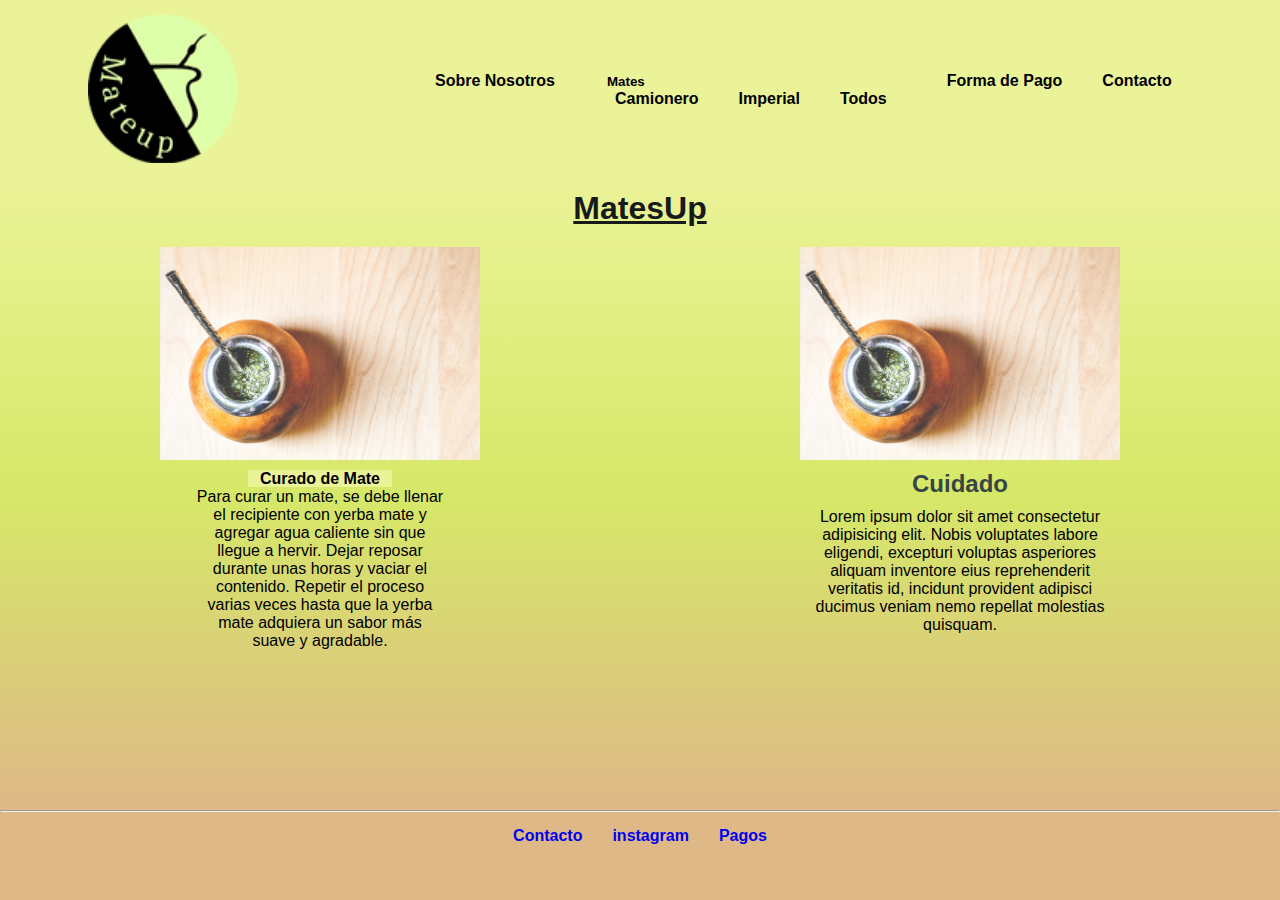
<file: index.html>
<!DOCTYPE html>
<html lang="en">

<head>
  <meta charset="UTF-8">
  <meta http-equiv="X-UA-Compatible" content="IE=edge">
  <meta name="viewport" content="width=device-width, initial-scale=1.0">
  <link href="https://cdn.jsdelivr.net/npm/bootstrap@5.3.0-alpha3/dist/css/bootstrap.min.css" rel="stylesheet"
    integrity="sha384-KK94CHFLLe+nY2dmCWGMq91rCGa5gtU4mk92HdvYe+M/SXH301p5ILy+dN9+nJOZ" crossorigin="anonymous">
  <link rel="stylesheet" href="https://cdnjs.cloudflare.com/ajax/libs/animate.css/4.1.1/animate.min.css">
  <link rel="shortut icon" href="./imagenes/logo.png">
  <link rel="stylesheet" href="./css/estilo.css">
  <title>MatesUp</title>
</head>

<body>
  <header>
    <!-- navegador -->
    <a href="./index.html" class="animate__animated animate__backInDown">
      <img src="./imagenes/logo.png" alt="logo">
    </a>
    <nav >

      <ul>
        <li class="animacion animate__animated animate__bounceInDown">
          <a href="./secciones/sobre-nosotros.html">Sobre Nosotros</a>
        </li>
        <li class="animate__animated animate__bounceInDown">
          <div class="dropdown">
          <button class="btn btn-secondary dropdown-toggle" type="button" data-bs-toggle="dropdown" aria-expanded="false">
            Mates
          </button>
          <ul class="dropdown-menu">
            <li><a class="dropdown-item" href="./mates/camionero.html">Camionero</a></li>
            <li><a class="dropdown-item" href="./mates/imperial.html">Imperial</a></li>
            <li><a class="dropdown-item" href="./mates/mates.html">Todos</a></li>
          </ul>
        </div>
        </li>
        <li class="animacion animate__animated animate__bounceInDown">
          <a href="./secciones/formas-de-pago.html">Forma de Pago</a>
        </li>
        <li class="animacion animate__animated animate__bounceInDown">
          <a href="./secciones/contacto.html">Contacto</a>
        </li>
      </ul>
    </nav>
  </header>

  <!-- informacion -->
  <main id="main_index">
    <h1 class="animate__animated animate__bounceInUp">MatesUp</h1>
    <div>
      <section class="animate__animated animate__bounceInUp">
        <img src="./imagenes/mateeeeee.png" alt="curado mate">
        <p>
          <a class="btn btn-primary" data-bs-toggle="collapse" href="#collapseExample" role="button" aria-expanded="false" aria-controls="collapseExample">
            Curado de Mate
          </a>
       
        </p>
        <div class="collapse" id="collapseExample">
          <div class="card card-body">
            Para curar un mate, se debe llenar el recipiente con yerba mate y agregar agua caliente sin que llegue a hervir. Dejar reposar durante unas horas y vaciar el contenido. Repetir el proceso varias veces hasta que la yerba mate adquiera un sabor más suave y agradable.
          </div>
        </div>
      </section>
      <section class="animate__animated animate__bounceInUp">
        <img src="./imagenes/mateeeeee.png" alt="mate">
        <h2>Cuidado</h2>
        <p class="texto-inicio">Lorem ipsum dolor sit amet consectetur adipisicing elit. Nobis voluptates labore
          eligendi, excepturi voluptas asperiores aliquam inventore eius reprehenderit veritatis id, incidunt provident
          adipisci ducimus veniam nemo repellat molestias quisquam.
        </p>

      </section>
    </div>
  </main>


  <!-- pie de pagina -->

  <Footer>
    <hr>
    <section class="pie animate__animated animate__lightSpeedInRight">
      <a href="./secciones/contacto.html">Contacto</a>
      <a href="https://www.instagram.com/mateup_ros/" target="_blank">instagram</a>
      <a href="./secciones/formas-de-pago.html">Pagos</a>
    </section>

  </Footer>
  <script src="https://cdn.jsdelivr.net/npm/bootstrap@5.3.0-alpha3/dist/js/bootstrap.bundle.min.js"
    integrity="sha384-ENjdO4Dr2bkBIFxQpeoTz1HIcje39Wm4jDKdf19U8gI4ddQ3GYNS7NTKfAdVQSZe"
    crossorigin="anonymous"></script>
</body>

</html>
</file>
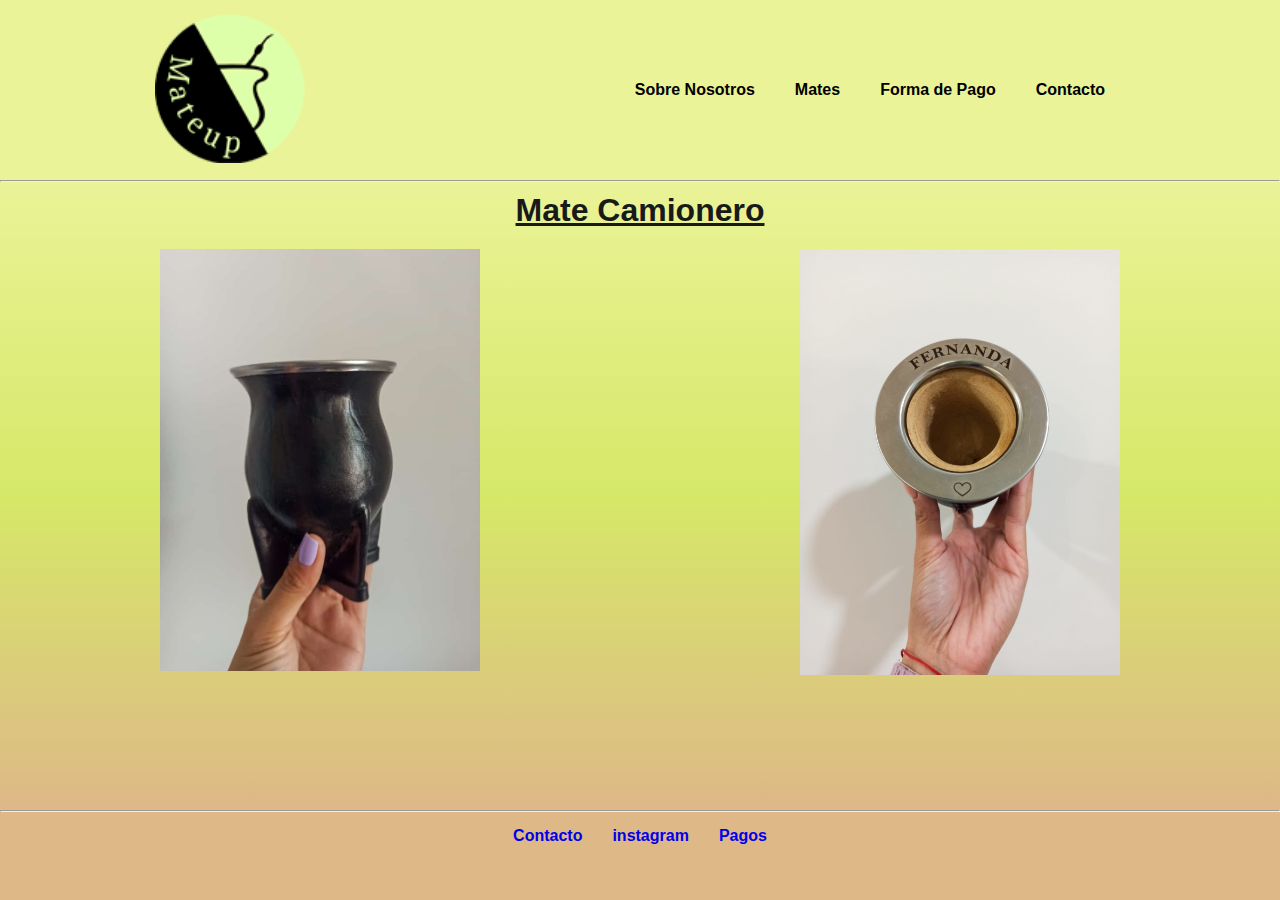
<file: mates/camionero.html>
<!DOCTYPE html>
<html lang="en">

<head>
    <meta charset="UTF-8">
    <meta http-equiv="X-UA-Compatible" content="IE=edge">
    <meta name="viewport" content="width=device-width, initial-scale=1.0">
    <link
    rel="stylesheet"
    href="https://cdnjs.cloudflare.com/ajax/libs/animate.css/4.1.1/animate.min.css">
    <link rel="shortut icon" href="../imagenes/logo.png">
    <link rel="stylesheet" href="../css/estilo.css">
    <title>Mates</title>
</head>

<body>
    <!-- navegador -->
    <header>
        <a href="../index.html"  class="animate__animated animate__backInDown">
            <img src="../imagenes/logo.png" alt="logo">
        </a>
        <nav>

            <ul>
                <li class="animacion animate__animated animate__bounceInDown">
                    <a href="../secciones/sobre-nosotros.html">Sobre Nosotros</a>
                </li>
                <li class="animacion animate__animated animate__bounceInDown">
                    <a href="../mates/mates.html">Mates</a>
                </li>
                <li class="animacion animate__animated animate__bounceInDown">
                    <a href="../secciones/formas-de-pago.html">Forma de Pago</a>
                </li>
                <li class="animacion animate__animated animate__bounceInDown">
                    <a href="../secciones/contacto.html">Contacto</a>
                </li>
            </ul>
        </nav>
    </header>

    <!-- informacion -->
    <main class="todos-los-mates">
        <hr>
        <H1 class="animate__animated animate__bounceInUp">Mate Camionero
        </H1>

        <div class="animate__animated animate__bounceInUp">
        
            <section>
               
                <img src="../imagenes/camionero.jfif" alt="Mate camionero">
            </section>
            <section>
            
                <img src="../mates/camionero/WhatsApp Image 2023-04-19 at 1.16.06 PM.jpeg" alt="Mate Camionero">
            </section>
        </div>
       

    </main>

    <!-- pie de pagina -->
    <Footer>
        <hr>
        <section class="pie animate__animated animate__lightSpeedInRight">
            <a href="../secciones/contacto.html">Contacto</a>
            <a href="https://www.instagram.com/mateup_ros/" target="_blank">instagram</a>
            <a href="../secciones/formas-de-pago.html">Pagos</a>
        </section>

    </Footer>

</html>
</file>
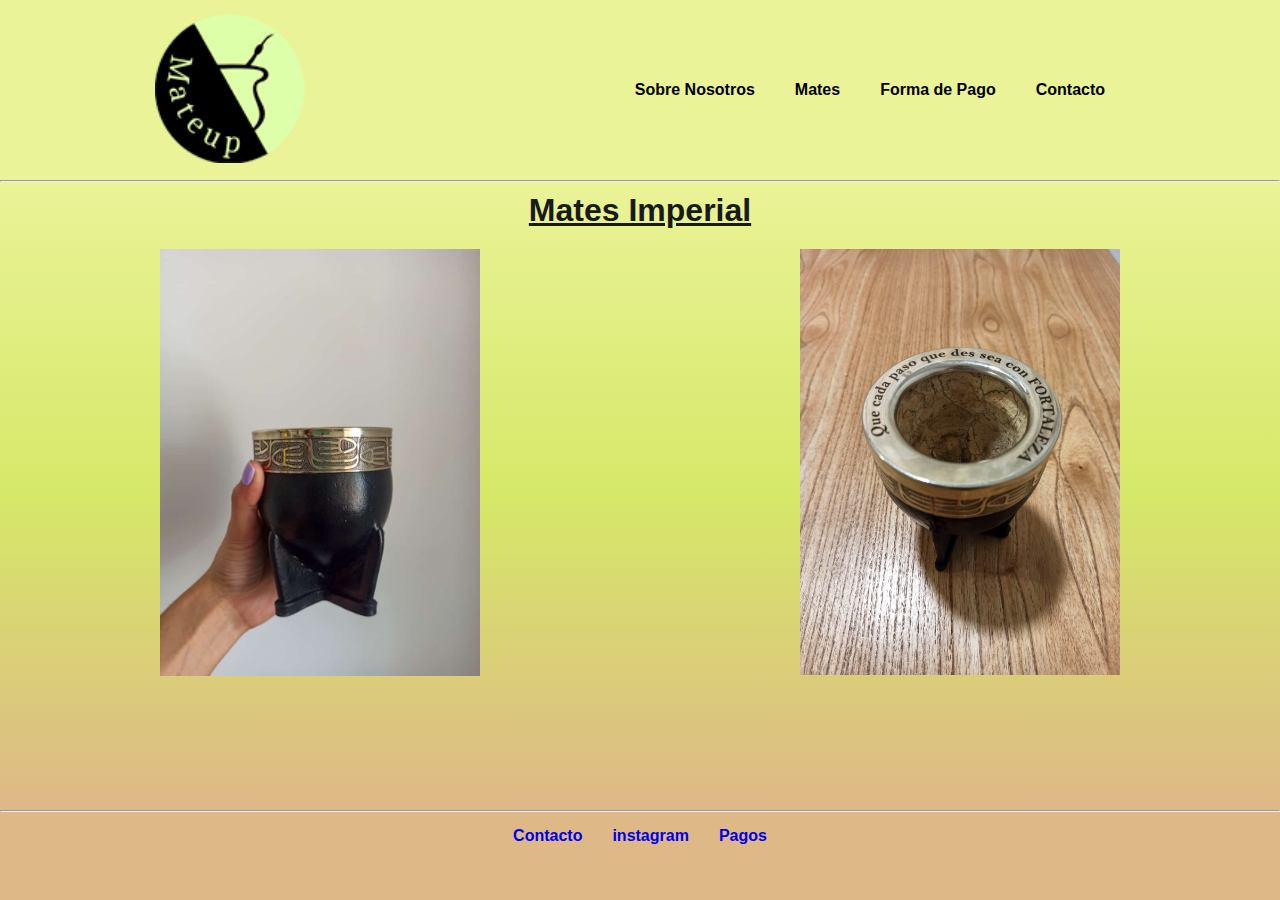
<file: mates/imperial.html>
<!DOCTYPE html>
<html lang="en">

<head>
    <meta charset="UTF-8">
    <meta http-equiv="X-UA-Compatible" content="IE=edge">
    <meta name="viewport" content="width=device-width, initial-scale=1.0">
    <link
    rel="stylesheet"
    href="https://cdnjs.cloudflare.com/ajax/libs/animate.css/4.1.1/animate.min.css">
    <link rel="shortut icon" href="../imagenes/logo.png">
    <link rel="stylesheet" href="../css/estilo.css">
    <title>Mates</title>
</head>

<body>
    <!-- navegador -->
    <header>
        <a href="../index.html"  class="animate__animated animate__backInDown">
            <img src="../imagenes/logo.png" alt="logo">
        </a>
        <nav>

            <ul>
                <li class="animacion animate__animated animate__bounceInDown">
                    <a href="../secciones/sobre-nosotros.html">Sobre Nosotros</a>
                </li>
                <li class="animacion animate__animated animate__bounceInDown">
                    <a href="../mates/mates.html">Mates</a>
                </li>
                <li class="animacion animate__animated animate__bounceInDown">
                    <a href="../secciones/formas-de-pago.html">Forma de Pago</a>
                </li>
                <li class="animacion animate__animated animate__bounceInDown">
                    <a href="../secciones/contacto.html">Contacto</a>
                </li>
            </ul>
        </nav>
    </header>

    <!-- informacion -->
    <main class="todos-los-mates">
        <hr>

        <H1 class="animate__animated animate__bounceInUp">Mates Imperial</H1>

        <div class="animate__animated animate__bounceInUp">
            <section>
               
                <img src="../imagenes/imperial.jfif" alt="Mate imperial">
            </section>
            <section>
               
                <img src="../mates/imperial/WhatsApp Image 2023-04-19 at 1.16.05 PM.jpeg" alt="Mate Camionero">
            </section>
        </div>

    </main>

    <!-- pie de pagina -->
    <Footer>
        <hr>
        <section class="pie animate__animated animate__lightSpeedInRight">
            <a href="../secciones/contacto.html">Contacto</a>
            <a href="https://www.instagram.com/mateup_ros/" target="_blank">instagram</a>
            <a href="../secciones/formas-de-pago.html">Pagos</a>
        </section>

    </Footer>

</html>
</file>
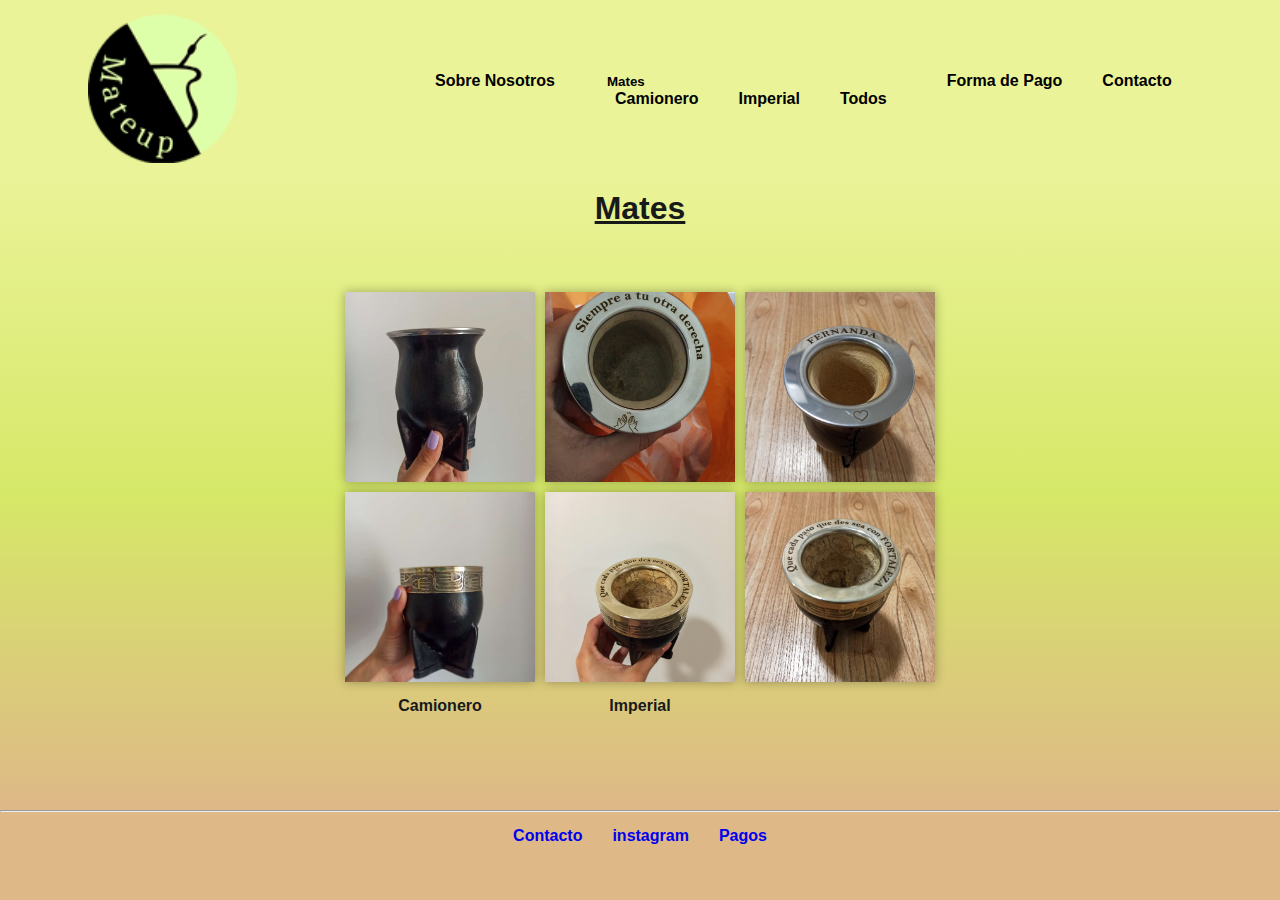
<file: mates/mates.html>
<!DOCTYPE html>
<html lang="en">

<head>
    <meta charset="UTF-8">
    <meta http-equiv="X-UA-Compatible" content="IE=edge">
    <meta name="viewport" content="width=device-width, initial-scale=1.0">
    <link href="https://cdn.jsdelivr.net/npm/bootstrap@5.3.0-alpha3/dist/css/bootstrap.min.css" rel="stylesheet"
        integrity="sha384-KK94CHFLLe+nY2dmCWGMq91rCGa5gtU4mk92HdvYe+M/SXH301p5ILy+dN9+nJOZ" crossorigin="anonymous">
    <link rel="stylesheet" href="https://cdnjs.cloudflare.com/ajax/libs/animate.css/4.1.1/animate.min.css">
    <link rel="shortut icon" href="../imagenes/logo.png">
    <link rel="stylesheet" href="../css/estilo.css">
    <title>Mates</title>
</head>

<body>
    <!-- navegador -->
    <header>
        <a href="../index.html" class="animate__animated animate__backInDown">
            <img src="../imagenes/logo.png" alt="logo">
        </a>
        <nav>

            <ul>
                <li class="animacion animate__animated animate__bounceInDown">
                    <a href="../secciones/sobre-nosotros.html">Sobre Nosotros</a>
                </li>
                <li class="animate__animated animate__bounceInDown">
                    <div class="dropdown">
                    <button class="btn btn-secondary dropdown-toggle" type="button" data-bs-toggle="dropdown" aria-expanded="false">
                      Mates
                    </button>
                    <ul class="dropdown-menu">
                      <li><a class="dropdown-item" href="camionero.html">Camionero</a></li>
                      <li><a class="dropdown-item" href="./imperial.html">Imperial</a></li>
                      <li><a class="dropdown-item" href="./mates.html">Todos</a></li>
                    </ul>
                  </div>
                  </li>
                <li class="animacion animate__animated animate__bounceInDown">
                    <a href="../secciones/formas-de-pago.html">Forma de Pago</a>
                </li>
                <li class="animacion animate__animated animate__bounceInDown">
                    <a href="../secciones/contacto.html">Contacto</a>
                </li>
            </ul>
        </nav>
    </header>

    <!-- informacion -->
    <main class="todos-los-mates grid ">
         <H1 class="animate__animated animate__bounceInUp">Mates</H1>
         <section class="grid-conteiner animate__animated animate__bounceInUp">
         <div class="imagen imagen1"></div>
         <div class="imagen imagen2"></div>
         <div class="imagen imagen3"></div>
         <div class="imagen imagen4"></div>
         <div class="imagen imagen5"></div>
         <div class="imagen imagen6"></div> 
         <a href="./camionero.html">Camionero</a>
         <a href="./imperial.html">Imperial</a>


           
        </section>


        </div>

    </main>

    <!-- pie de pagina -->
    <Footer>
        <hr>
        <section class="pie animate__animated animate__lightSpeedInRight">
            <a href="../secciones/contacto.html">Contacto</a>
            <a href="https://www.instagram.com/mateup_ros/" target="_blank">instagram</a>
            <a href="../secciones/formas-de-pago.html">Pagos</a>
        </section>

    </Footer>
    <script src="https://cdn.jsdelivr.net/npm/bootstrap@5.3.0-alpha3/dist/js/bootstrap.bundle.min.js"
        integrity="sha384-ENjdO4Dr2bkBIFxQpeoTz1HIcje39Wm4jDKdf19U8gI4ddQ3GYNS7NTKfAdVQSZe"
        crossorigin="anonymous"></script>

</body>

</html>
</file>
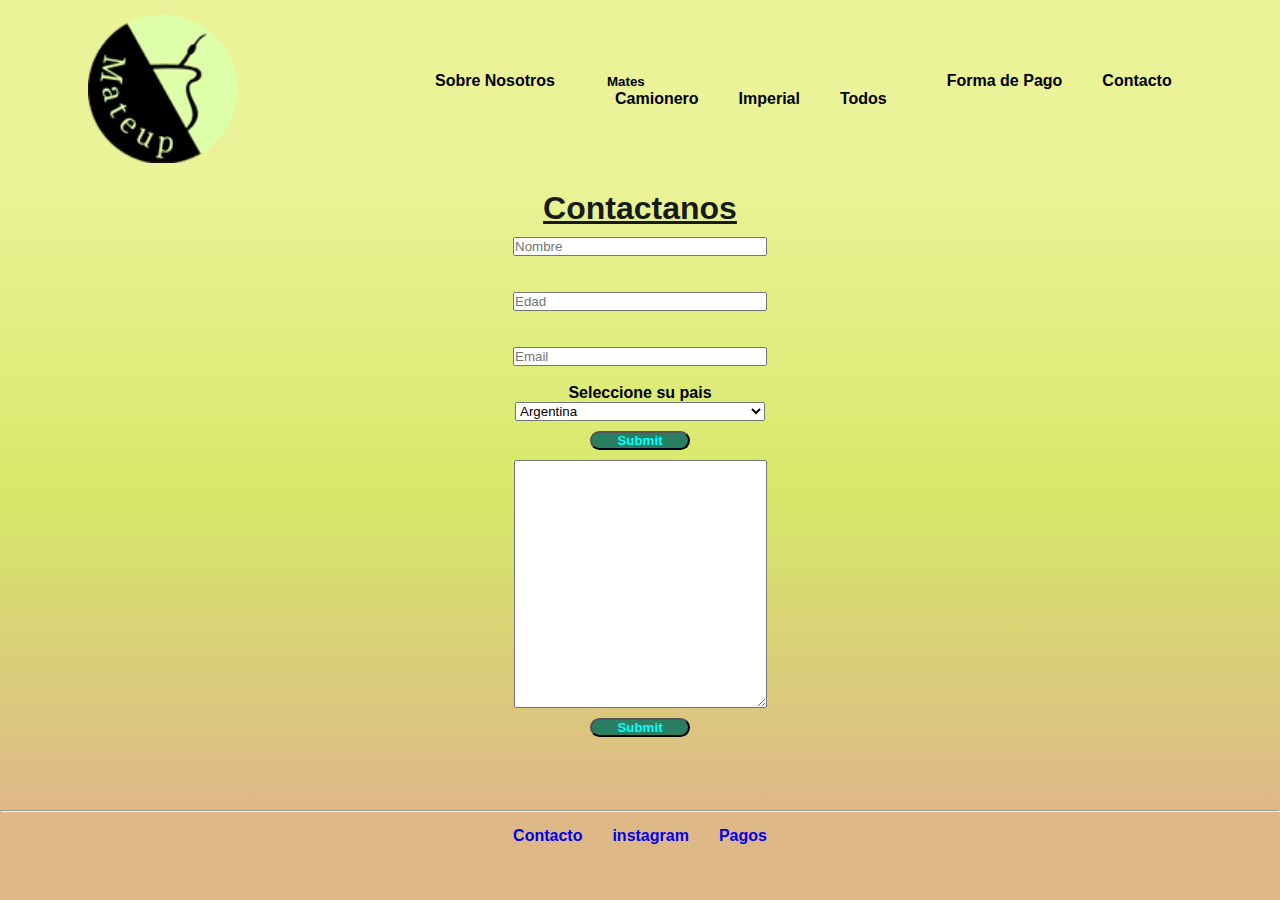
<file: secciones/Contacto.html>
<!DOCTYPE html>
<html lang="en">

<head>
    <meta charset="UTF-8">
    <meta http-equiv="X-UA-Compatible" content="IE=edge">
    <meta name="viewport" content="width=device-width, initial-scale=1.0">
    <link href="https://cdn.jsdelivr.net/npm/bootstrap@5.3.0-alpha3/dist/css/bootstrap.min.css" rel="stylesheet"
    integrity="sha384-KK94CHFLLe+nY2dmCWGMq91rCGa5gtU4mk92HdvYe+M/SXH301p5ILy+dN9+nJOZ" crossorigin="anonymous">
    <link
    rel="stylesheet"
    href="https://cdnjs.cloudflare.com/ajax/libs/animate.css/4.1.1/animate.min.css">
    <link rel="shortut icon" href="../imagenes/logo.png">
    <link rel="stylesheet" href="../css/estilo.css">
    <title>Contacto</title>
</head>

<body>
    <!-- navegador -->
    <header>
        <a href="../index.html"  class="animate__animated animate__backInDown">
            <img src="../imagenes/logo.png" alt="logo">
        </a>
        <nav>

            <ul>
                <li class="animacion animate__animated animate__bounceInDown">
                    <a href="sobre-nosotros.html">Sobre Nosotros</a>
                </li>
                <li class="animate__animated animate__bounceInDown">
                    <div class="dropdown">
                    <button class="btn btn-secondary dropdown-toggle" type="button" data-bs-toggle="dropdown" aria-expanded="false">
                      Mates
                    </button>
                    <ul class="dropdown-menu">
                      <li><a class="dropdown-item" href="../mates/camionero.html">Camionero</a></li>
                      <li><a class="dropdown-item" href="../mates/imperial.html">Imperial</a></li>
                      <li><a class="dropdown-item" href="../mates/mates.html">Todos</a></li>
                    </ul>
                  </div>
                  </li>
                <li class="animacion animate__animated animate__bounceInDown">
                    <a href="formas-de-pago.html">Forma de Pago</a>
                </li>
                <li class="animacion animate__animated animate__bounceInDown">
                    <a href="contacto.html">Contacto</a>
                </li>
            </ul>
        </nav>
    </header>
    <!-- informacion -->
    <main class="contactanos">
        
        <H1 class="animate__animated animate__bounceInUp">
            Contactanos
        </H1>

        <form class="formulario animate__animated animate__bounceInUp" action="#" method="get" enctype="text/plain">
            <input type="text" placeholder="Nombre" name="Nombre">
            <br><br>
            <input type="number" placeholder="Edad" name="Edad">
            <br><br>
            <input type="email" placeholder="Email" name="Email">
            <br>
            <p>Seleccione su pais</p>
            <select name="Pais" id="">
                <option value="ARG">Argentina</option>
                <option value="COL">Colombia</option>
                <option value="MEX">Mexico</option>
            </select>

            <input id="boton" type="submit">
            <textarea name="Dejanos tu mensaje" id="" cols="30" rows="10"></textarea>
            <input id="boton" type="submit">
        </form>

    </main>
  
    <!-- pie de pagina -->
    <Footer>
        <hr>
        <section class="pie animate__animated animate__lightSpeedInRight">
             <a href="./contacto.html">Contacto</a>
         <a href="https://www.instagram.com/mateup_ros/"target="_blank">instagram</a>
         <a href="./formas-de-pago.html">Pagos</a>
        </section>
         
     </Footer>
     <script src="https://cdn.jsdelivr.net/npm/bootstrap@5.3.0-alpha3/dist/js/bootstrap.bundle.min.js"
     integrity="sha384-ENjdO4Dr2bkBIFxQpeoTz1HIcje39Wm4jDKdf19U8gI4ddQ3GYNS7NTKfAdVQSZe"
     crossorigin="anonymous"></script>
</body>

</html>
</file>
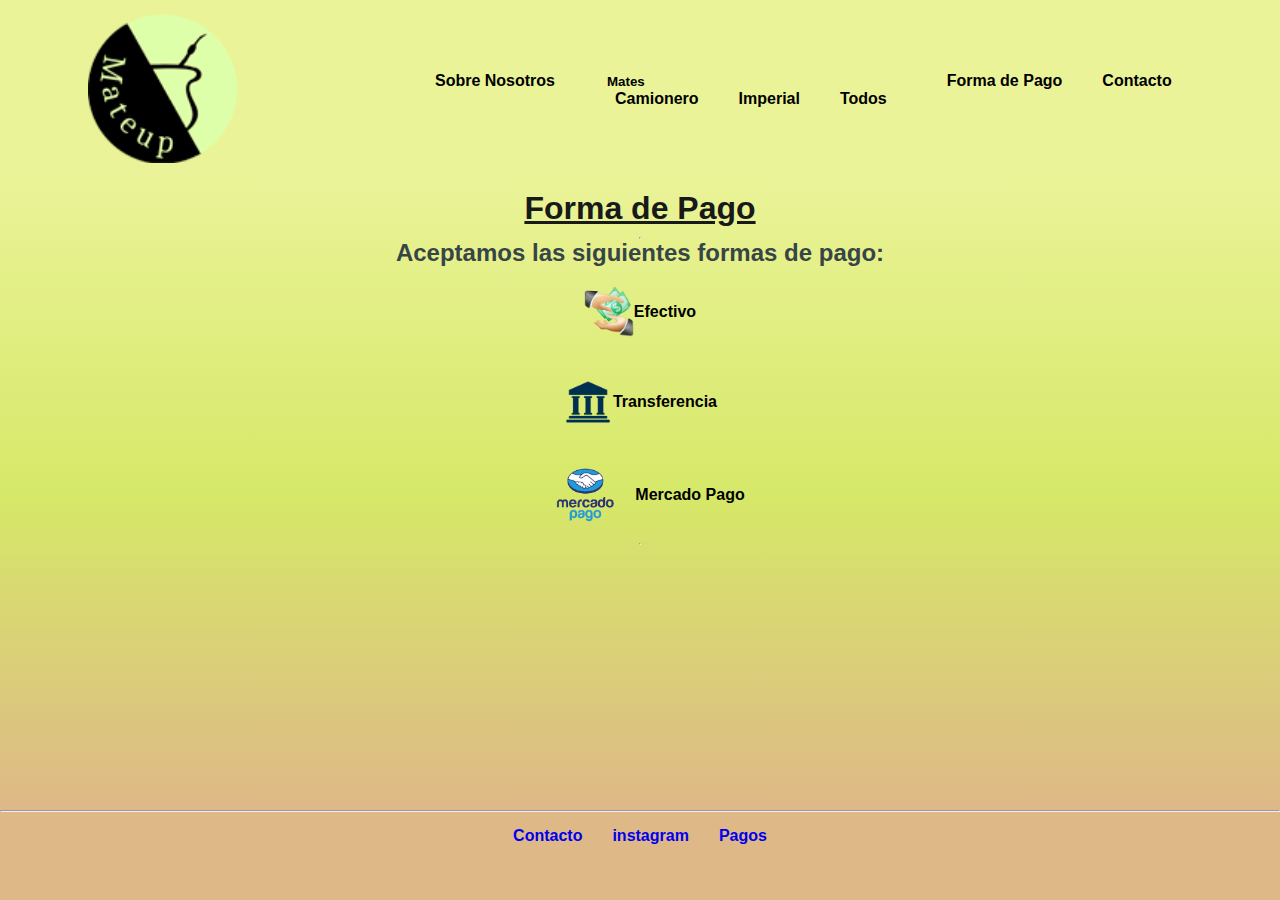
<file: secciones/formas-de-pago.html>
<!DOCTYPE html>
<html lang="en">
<head>
    <meta charset="UTF-8">
    <meta http-equiv="X-UA-Compatible" content="IE=edge">
    <meta name="viewport" content="width=device-width, initial-scale=1.0">
    <link href="https://cdn.jsdelivr.net/npm/bootstrap@5.3.0-alpha3/dist/css/bootstrap.min.css" rel="stylesheet"
    integrity="sha384-KK94CHFLLe+nY2dmCWGMq91rCGa5gtU4mk92HdvYe+M/SXH301p5ILy+dN9+nJOZ" crossorigin="anonymous">
    <link
    rel="stylesheet"
    href="https://cdnjs.cloudflare.com/ajax/libs/animate.css/4.1.1/animate.min.css">
    <link rel="shortut icon" href="../imagenes/logo.png">
    <link rel="stylesheet" href="../css/estilo.css">
    <title>FormasDePago</title>
</head>
<body>
    <!-- navegador -->
    <header>
        <a href="../index.html"  class="animate__animated animate__backInDown">
            <img src="../imagenes/logo.png" alt="logo">
        </a>
    <nav >
        
        <ul>
            <li class="animacion animate__animated animate__bounceInDown">
                <a  href="sobre-nosotros.html">Sobre Nosotros</a>
            </li>
            <li class="animate__animated animate__bounceInDown">
                <div class="dropdown">
                <button class="btn btn-secondary dropdown-toggle" type="button" data-bs-toggle="dropdown" aria-expanded="false">
                  Mates
                </button>
                <ul class="dropdown-menu">
                  <li><a class="dropdown-item" href="../mates/camionero.html">Camionero</a></li>
                  <li><a class="dropdown-item" href="../mates/imperial.html">Imperial</a></li>
                  <li><a class="dropdown-item" href="../mates/mates.html">Todos</a></li>
                </ul>
              </div>
              </li>
            <li class="animacion animate__animated animate__bounceInDown">
                <a href="formas-de-pago.html">Forma de Pago</a>
            </li>
            <li class="animacion animate__animated animate__bounceInDown">
                <a  href="./contacto.html">Contacto</a>
            </li>
        </ul>
    </nav>
        
    </header>
    <!-- informacion -->
    <main class="main-pago">
   
        <div class="forma-de-pago animate__animated animate__bounceInUp">
            <h1>Forma de Pago</h1>
            <hr>
            <h2>Aceptamos las siguientes formas de pago:</h2>
            <ul class="pago">
                <li><img src="../imagenes/dinero.png" alt=""> Efectivo</li>
                <li><img src="../imagenes/transferencia.png" alt=""> Transferencia</li>
                <li><img id="mercado" src="../imagenes/Mercado_Pago_Logo_PNG2.png" alt=""> Mercado Pago</li>
            </ul>
            <hr>
        </div>
       
    </main>
  <!-- pie de pagina -->
  <Footer>
    <hr>
    <section class="pie animate__animated animate__lightSpeedInRight">
         <a href="./contacto.html">Contacto</a>
     <a href="https://www.instagram.com/mateup_ros/"target="_blank">instagram</a>
     <a href="./formas-de-pago.html">Pagos</a>
    </section>
     
 </Footer>
 <script src="https://cdn.jsdelivr.net/npm/bootstrap@5.3.0-alpha3/dist/js/bootstrap.bundle.min.js"
 integrity="sha384-ENjdO4Dr2bkBIFxQpeoTz1HIcje39Wm4jDKdf19U8gI4ddQ3GYNS7NTKfAdVQSZe"
 crossorigin="anonymous"></script>
</body>
</html>
</file>
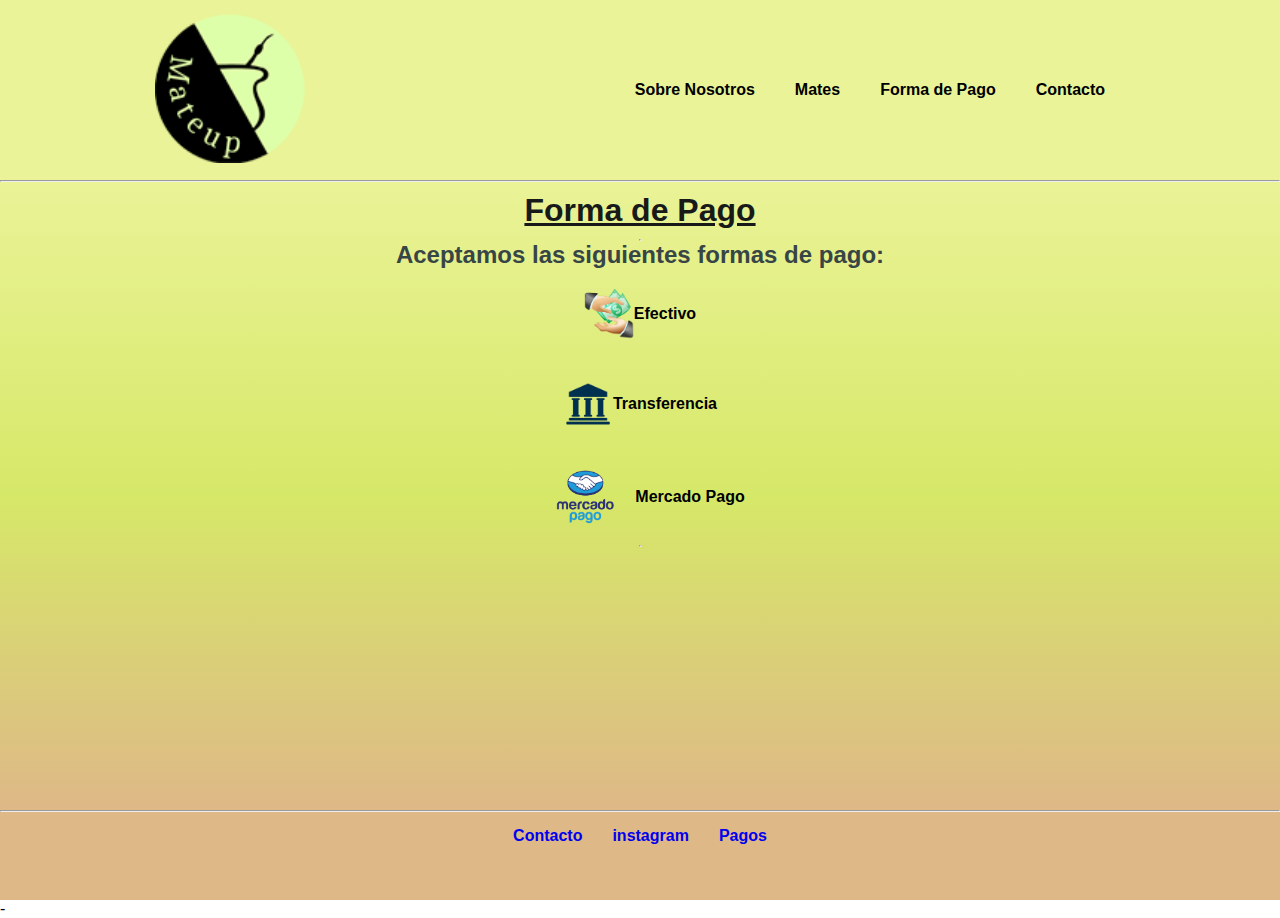
<file: secciones/FormasDePago.html>
<!DOCTYPE html>
<html lang="en">
<head>
    <meta charset="UTF-8">
    <meta http-equiv="X-UA-Compatible" content="IE=edge">
    <meta name="viewport" content="width=device-width, initial-scale=1.0">
    <link
    rel="stylesheet"
    href="https://cdnjs.cloudflare.com/ajax/libs/animate.css/4.1.1/animate.min.css">
    <link rel="shortut icon" href="../imagenes/logo.png">
    <link rel="stylesheet" href="../css/estilo.css">
    <title>FormasDePago</title>
</head>
<body>
    <!-- navegador -->
    <header>
        <a href="../index.html"  class="animate__animated animate__backInDown">
            <img src="../imagenes/logo.png" alt="logo">
        </a>
    <nav >
        
        <ul>
            <li class="animacion animate__animated animate__bounceInDown">
                <a  href="SobreNosotros.html">Sobre Nosotros</a>
            </li>
            <li class="animacion animate__animated animate__bounceInDown" >
                <a href="mates.html">Mates</a>
            </li>
            <li class="animacion animate__animated animate__bounceInDown">
                <a href="FormasDePago.html">Forma de Pago</a>
            </li>
            <li class="animacion animate__animated animate__bounceInDown">
                <a  href="Contacto.html">Contacto</a>
            </li>
        </ul>
    </nav>
        
    </header>
    <!-- informacion -->
    <main>
    <hr>
        <div class="forma-de-pago animate__animated animate__bounceInUp">
            <h1>Forma de Pago</h1>
            <hr>
            <h2>Aceptamos las siguientes formas de pago:</h2>
            <ul class="pago">
                <li><img src="../imagenes/dinero.png" alt=""> Efectivo</li>
                <li><img src="../imagenes/transferencia.png" alt=""> Transferencia</li>
                <li><img id="mercado" src="../imagenes/Mercado_Pago_Logo_PNG2.png" alt=""> Mercado Pago</li>
            </ul>
            <hr>
        </div>
       
    </main>
  <!-- pie de pagina -->
  <Footer>
    <hr>
    <section class="pie animate__animated animate__lightSpeedInRight">
         <a href="./Contacto.html">Contacto</a>
     <a href="https://www.instagram.com/mateup_ros/"target="_blank">instagram</a>
     <a href="./FormasDePago.html">Pagos</a>
    </section>
     
 </Footer>-
</body>
</html>
</file>
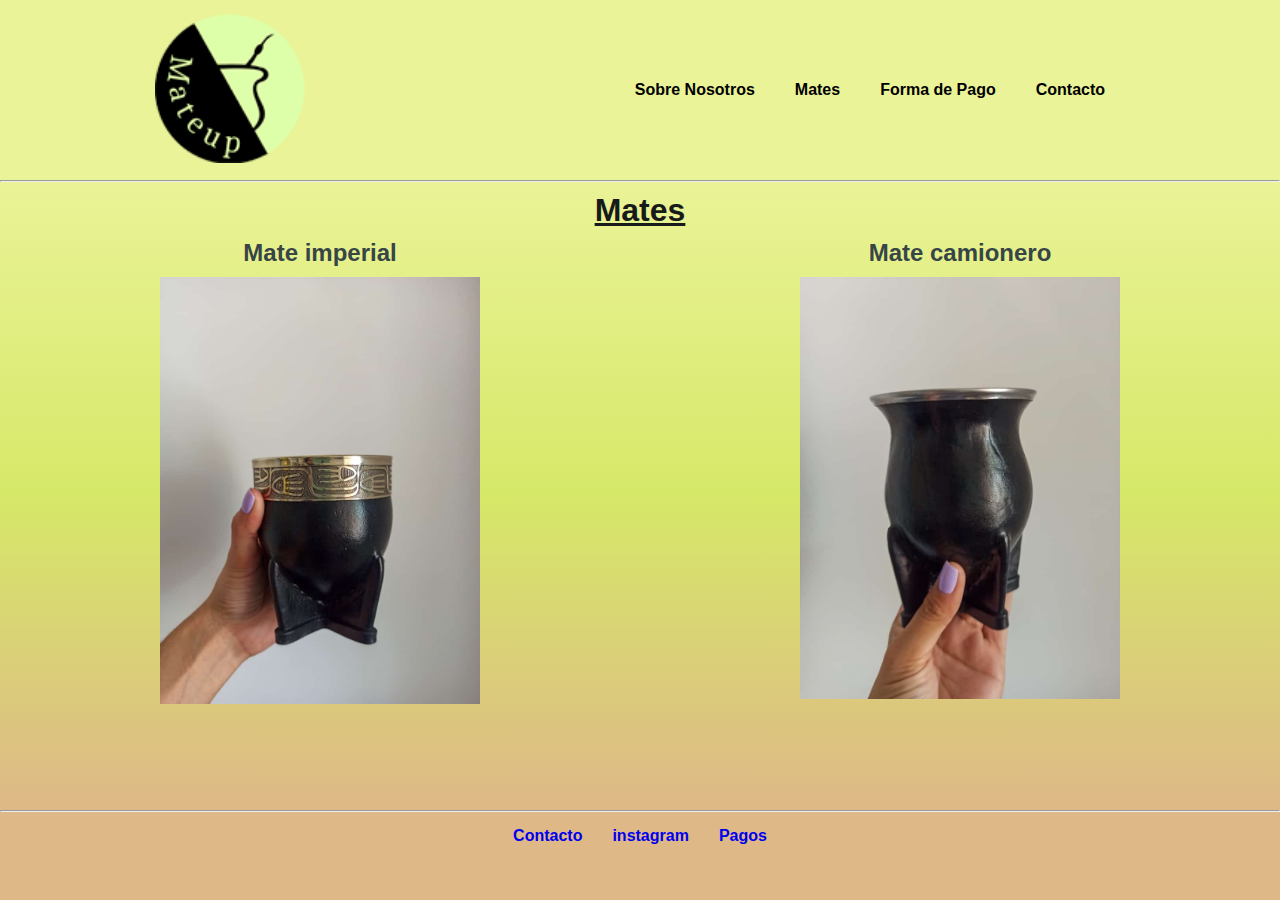
<file: secciones/mates.html>
<!DOCTYPE html>
<html lang="en">

<head>
    <meta charset="UTF-8">
    <meta http-equiv="X-UA-Compatible" content="IE=edge">
    <meta name="viewport" content="width=device-width, initial-scale=1.0">
    <link
    rel="stylesheet"
    href="https://cdnjs.cloudflare.com/ajax/libs/animate.css/4.1.1/animate.min.css">
    <link rel="shortut icon" href="../imagenes/logo.png">
    <link rel="stylesheet" href="../css/estilo.css">
    <title>Mates</title>
</head>

<body>
    <!-- navegador -->
    <header>
        <a href="../index.html"  class="animate__animated animate__backInDown">
            <img src="../imagenes/logo.png" alt="logo">
        </a>
        <nav>

            <ul>
                <li class="animacion animate__animated animate__bounceInDown">
                    <a href="SobreNosotros.html">Sobre Nosotros</a>
                </li>
                <li class="animacion animate__animated animate__bounceInDown">
                    <a href="mates.html">Mates</a>
                </li>
                <li class="animacion animate__animated animate__bounceInDown">
                    <a href="FormasDePago.html">Forma de Pago</a>
                </li>
                <li class="animacion animate__animated animate__bounceInDown">
                    <a href="Contacto.html">Contacto</a>
                </li>
            </ul>
        </nav>
    </header>

    <!-- informacion -->
    <main>
        <hr>
        <H1 class="animate__animated animate__bounceInUp">Mates</H1>

        <div class="animate__animated animate__bounceInUp">
            <section>
                <h2>Mate imperial</h2>
                <img src="../imagenes/imperial.jfif" alt="Mate imperial">
            </section>
            <section>
                <h2>Mate camionero</h2>
                <img src="../imagenes/camionero.jfif" alt="Mate Camionero">
            </section>
        </div>

    </main>

    <!-- pie de pagina -->
    <Footer>
        <hr>
        <section class="pie animate__animated animate__lightSpeedInRight">
            <a href="./Contacto.html">Contacto</a>
            <a href="https://www.instagram.com/mateup_ros/" target="_blank">instagram</a>
            <a href="./FormasDePago.html">Pagos</a>
        </section>

    </Footer>

</html>
</file>
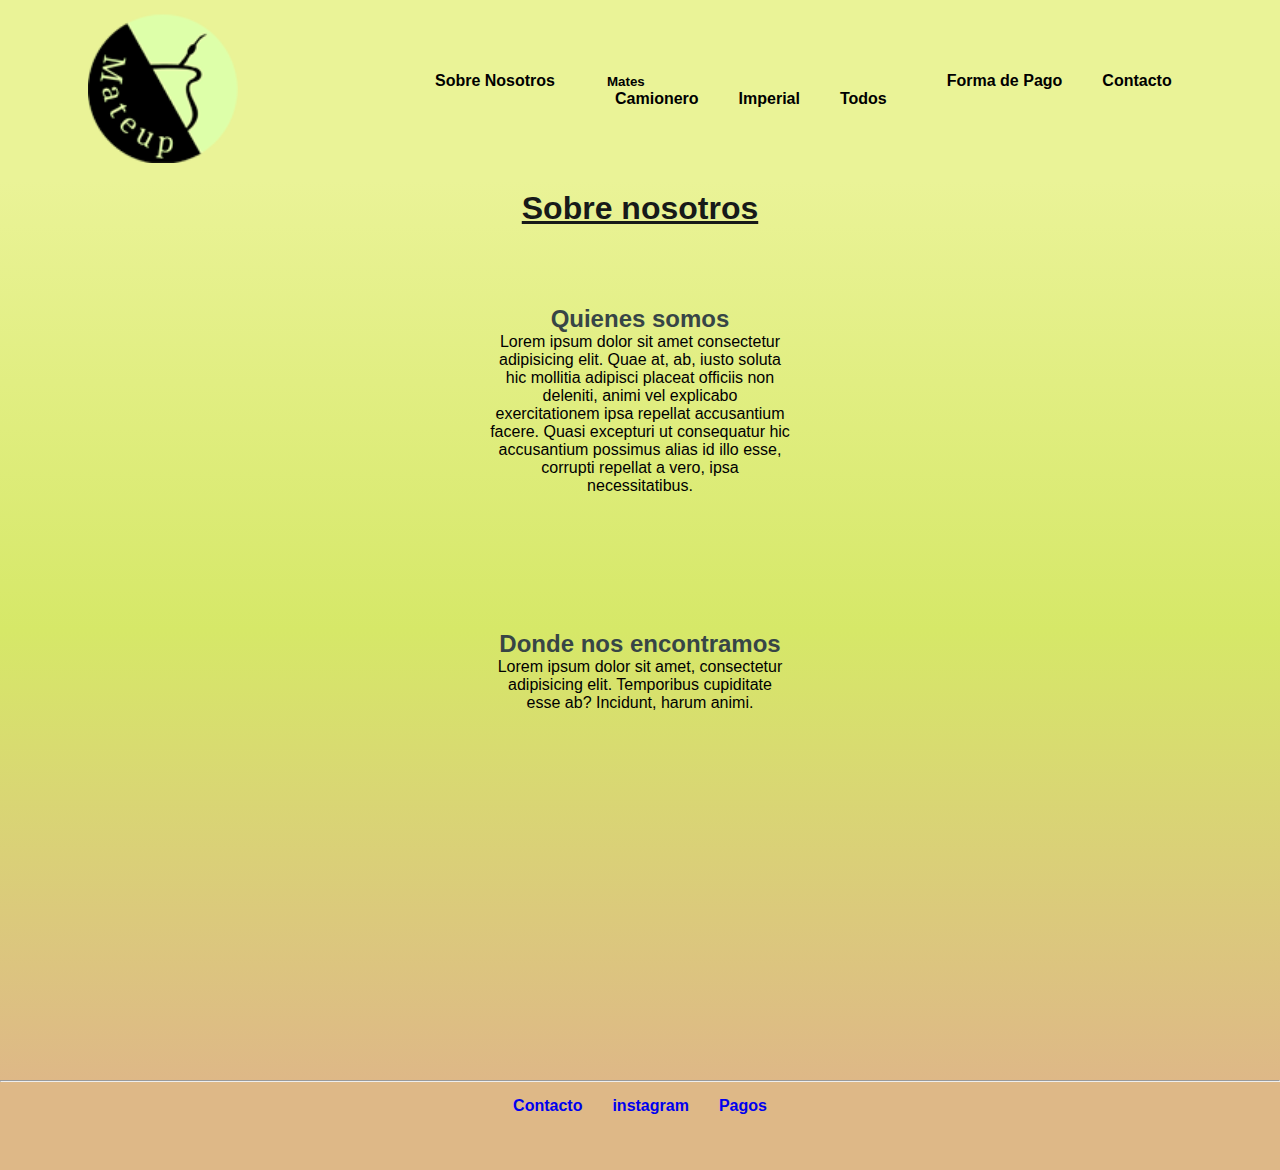
<file: secciones/sobre-nosotros.html>
<!DOCTYPE html>
<html lang="en">

<head>
    <meta charset="UTF-8">
    <meta http-equiv="X-UA-Compatible" content="IE=edge">
    <meta name="viewport" content="width=device-width, initial-scale=1.0">
    <link href="https://cdn.jsdelivr.net/npm/bootstrap@5.3.0-alpha3/dist/css/bootstrap.min.css" rel="stylesheet"
        integrity="sha384-KK94CHFLLe+nY2dmCWGMq91rCGa5gtU4mk92HdvYe+M/SXH301p5ILy+dN9+nJOZ" crossorigin="anonymous">
    <link rel="stylesheet" href="https://cdnjs.cloudflare.com/ajax/libs/animate.css/4.1.1/animate.min.css">
    <link rel="shortut icon" href="../imagenes/logo.png">
    <link rel="stylesheet" href="../css/estilo.css">
    <title>SobreNosotros</title>
</head>

<body>
    <!-- navegador -->
    <header>

        <a href="../index.html" class="animate__animated animate__backInDown">
            <img src="../imagenes/logo.png" alt="logo">
        </a>
        <nav>

            <ul>
                <li class="animacion animate__animated animate__bounceInDown">
                    <a href="../secciones/sobre-nosotros.html">Sobre Nosotros</a>
                </li>
                <li class=" animate__animated animate__bounceInDown">
                    <div class="dropdown">
                    <button class="btn btn-secondary dropdown-toggle" type="button" data-bs-toggle="dropdown" aria-expanded="false">
                      Mates
                    </button>
                    <ul class="dropdown-menu">
                      <li><a class="dropdown-item" href="../mates/camionero.html">Camionero</a></li>
                      <li><a class="dropdown-item" href="../mates/imperial.html">Imperial</a></li>
                      <li><a class="dropdown-item" href="../mates/mates.html">Todos</a></li>
                    </ul>
                  </div>
             </li>
                <li class="animacion animate__animated animate__bounceInDown">
                    <a href="../secciones/formas-de-pago.html">Forma de Pago</a>
                </li>
                <li class="animacion animate__animated animate__bounceInDown">
                    <a href="../secciones/contacto.html">Contacto</a>
                </li>
            </ul>
        </nav>

    </header>
    <!-- informacion -->
    <main class="nosotros">
       <h1 class=" animate__animated animate__bounceInUp">Sobre nosotros</h1> 
         <div class= "nosotros">
           
            <section class="sobre-nosotros animate__animated animate__bounceInUp">
               

                <h2 id="quienes"> Quienes somos</h2>
                <p>Lorem ipsum dolor sit amet consectetur adipisicing elit. Quae at, ab, iusto soluta hic mollitia
                    adipisci placeat
                    officiis non deleniti, animi vel explicabo exercitationem ipsa repellat accusantium facere. Quasi
                    excepturi ut
                    consequatur hic accusantium possimus alias id illo esse, corrupti repellat a vero, ipsa
                    necessitatibus.
                </p>
            </section>
            <section class="sobre-nosotros animate__animated animate__bounceInUp">
                <h2>Donde nos encontramos</h2>
                <p>Lorem ipsum dolor sit amet, consectetur adipisicing elit. Temporibus cupiditate esse ab? Incidunt,
                    harum animi.
                </p>
                <iframe src="https://www.google.com/maps/embed?pb=!1m18!1m12!1m3!1d3346.4635835774466!2d-60.667773600000004!3d-32.9915514!2m3!1f0!2f0!3f0!3m2!1i1024!2i768!4f13.1!3m3!1m2!1s0x95b7ab8cb56d61f7%3A0x656a3232cf319ceb!2sAv.%20Uriburu%202375%2C%20S2000%20Rosario%2C%20Santa%20Fe!5e0!3m2!1ses-419!2sar!4v1681949823642!5m2!1ses-419!2sar" width="600" height="450" style="border:0;" allowfullscreen="" loading="lazy" referrerpolicy="no-referrer-when-downgrade"></iframe>
            </section>
        </div>







    </main>
    <!-- pie de pagina -->
    <Footer>
        <hr>
        <section class="pie animate__animated animate__lightSpeedInRight">
            <a href="./contacto.html">Contacto</a>
            <a href="https://www.instagram.com/mateup_ros/" target="_blank">instagram</a>
            <a href="./formas-de-pago.html">Pagos</a>
        </section>

    </Footer>
    <script src="https://cdn.jsdelivr.net/npm/bootstrap@5.3.0-alpha3/dist/js/bootstrap.bundle.min.js"
        integrity="sha384-ENjdO4Dr2bkBIFxQpeoTz1HIcje39Wm4jDKdf19U8gI4ddQ3GYNS7NTKfAdVQSZe"
        crossorigin="anonymous"></script>
</body>

</html>
</file>
<file: css/estilo.css>
/* colores que voy a utilizar
#DFD9E2
#C3ACCE
#89909F
#538083
#2A7F62
*/


* {
    padding: 0;
    margin: 0;
    font-family: Arial, Helvetica, sans-serif;
}

/* navegador */

header {
    display: flex;
    justify-content: space-around;
    align-items: center;
    flex-wrap: wrap;
    background-color: rgba(234, 243, 151, 1);
    height: 20vh;
}

.navbar-expand-lg {
    background-color: rgba(234, 243, 151, 1);
}

ul {
    list-style: none;
    display: flex;

}

ul li {
    padding: 0 20px;
}

header nav ul li a {
    list-style: none;
    text-decoration: none;
    color: black;
    font-weight: bold;
}

.negrita {
    font-weight: bolder;
    color: black;
}

header a img {
    width: 150px;
}

.animacion:hover {
    transform: scale(1.2);
    border: 2px black solid;
}


nav {
    display: flex;
    justify-content: space-between
}
.btn{
    background-color: rgba(234, 243, 151, 1) ;
    border: none;
    color: black;
    font-weight: bolder;
    padding: 0 12px;
}
.btn:hover{
    transform: scale(1.2);
    border: 2px black solid;
    background-color:  rgba(234, 243, 151, 1);
    color: black; 
}
/* el cuerpo de la pagina */
h1 {
    color: #171a19;
    padding: 10px 0;
    text-decoration: underline;
    font-family: 'Lucida Sans', 'Lucida Sans Regular', 'Lucida Grande', 'Lucida Sans Unicode', Geneva, Verdana, sans-serif, Courier, monospace;
}

h2 {
    color: #374546;
}

main {

height: 70vh;
    text-align: center;
    background: rgb(222, 184, 135);
    background: linear-gradient(0deg, rgba(222, 184, 135, 1) 0%, rgba(214, 232, 104, 1) 50%, rgba(234, 243, 151, 1) 100%);
}
main div section img{
    padding: 10px;
}
main img {
    width: 320px;
}

.texto-inicio {
    width: 320px;
    text-align: center;
    padding: 10px;
    box-sizing: border-box;
}

.card{
width:250px;
}
main div {
    display: flex;

    justify-content: space-around
}

main div section {
    display: flex;
    flex-direction: column;
    align-items: center;
}

/* seccion de mates */
.mates {
    display: flex;
    justify-content: space-around;
    flex-wrap: wrap;
}
main a{
    text-decoration: none;
    color: #171a19;
    font-weight: bolder;
    font-family: Arial, Helvetica, sans-serif;
    padding: 10px;
}
main a:hover{
    transform: scale(1.1);
}
.todos-los-mates {
    height: 70vh;
}

.grid-conteiner {
    display: grid;
    grid-template-columns: repeat(3, 1fr);
    grid-template-rows: repeat(3, 1fr);
    grid-template-areas:
        "imagen1 imagen2 imagen3"
        "imagen4 imagen5 imagen6"
    ;
    margin: 50px auto;
    width: 600px;
    height: 600px;

}

.imagen {
    margin: 5px;
    background-position: center;
    background-size: cover;
    background-repeat: no-repeat;
    transition: 0.5s;
    background-color: white;
    box-shadow: 0 0 10px rgba(0, 0, 0, 0.319)
}

.imagen:hover {
    transform: scale(1.1);
}

.imagen1 {
    grid-area: imagen1;
    background-image: url("../imagenes/camionero.jfif");
}

.imagen2 {
    grid-area: imagen2;
    background-image: url('../mates/camionero/WhatsApp\ Image\ 2023-03-31\ at\ 11.55.56\ AM.jpeg');
}

.imagen3 {
    grid-area: imagen3;
    background-image: url('../mates/camionero/WhatsApp\ Image\ 2023-04-19\ at\ 1.16.05\ PM\ \(1\).jpeg');
}

.imagen4 {
    grid-area: imagen4;
    background-image: url('../imagenes/imperial.jfif');
}

.imagen5 {
    grid-area: imagen5;
    background-image: url('../mates/imperial/imperial.jpeg');
}

.imagen6 {
    grid-area: imagen6;
    background-image: url('../mates/imperial/WhatsApp\ Image\ 2023-04-19\ at\ 1.16.05\ PM.jpeg');
}


/* contactanos */

.formulario {
    display: flex;
    flex-direction: column;
    align-items: center;
}

.formulario input {
    width: 250px;
}

.formulario select {
    width: 250px;
}

.formulario p {
    font-weight: bold;
}

.formulario textarea {
    width: 251px;
    height: 246px;
}

#boton {
    width: 100px;
    margin: 10px;
    border-radius: 15px;
    background-color: #2A7F62;
    font-weight: bold;
    color: aqua;
}

#boton:hover {
    background-color: black;
    color: chartreuse;
    transform: scale(1.05);
    box-shadow: 7px 7px;
}

/* sobre sonostros */
iframe {
    height: 300px;
    width: 300px;
}

.nosotros {
    display: flex;
    align-items: center;
    flex-direction: column;
    height: 100vh;
}

.sobre-nosotros {
    display: flex;
    width: 300px;
    align-items: center;
    padding: 10px;
}

/* forma de pago */
.forma-de-pago {
    display: flex;
    flex-direction: column;
    align-items: center;
}

.pago {
    display: flex;
    flex-direction: column;

}

.main-pago {
    height: 70vh;
}

.pago li {
    padding: 20px;
    font-weight: bolder;
    display: flex;
    align-items: center;
    justify-content: center;
}

.pago li img {
    width: 50px;
}

#mercado {
    width: 100px;
    display: flex;
    align-items: center;
}


/* pie de pagina */
footer {
    height: 10vh;
    display: flex;
    text-align: center;
    background-color: rgba(222, 184, 135, 1);
    flex-direction: column;

}

footer a {
    display: flex;
    flex-wrap: wrap;
    justify-content: space-around;
    align-items: flex-end;
    padding: 15px;
    list-style: none;
    text-decoration: none;
    font-weight: bolder;
}

footer hr {
    display: flex;
}

.pie {
    display: flex;
    justify-content: center;
}


@media(max-width:640px) {
    nav ul li {
        padding: 0 7px;
    }

    nav ul {
        padding: 0;
    }

    main h1 {
        padding: 15px;
    }

    main div {
        display: flex;
        flex-direction: column;
    }

    main div {
        justify-content: center
    }

    header a img {
        width: 101px;
    }

    .nosotros {
        flex-direction: column;
    }
}

@media (max-width: 767px) {
    .grid-conteiner {
        grid-template-columns: repeat(2, 1fr);
        grid-template-rows: repeat(4, 1fr);
        width: 300px;
        grid-template-areas:
            "imagen1 imagen2"
            "imagen3 imagen3"
            "imagen4 imagen5"
            "imagen6 imagen6"
        ;
    }
    .todos-los-mates{
        height: 84vh;
    }
    main {height: 100vh;}
}
</file>
